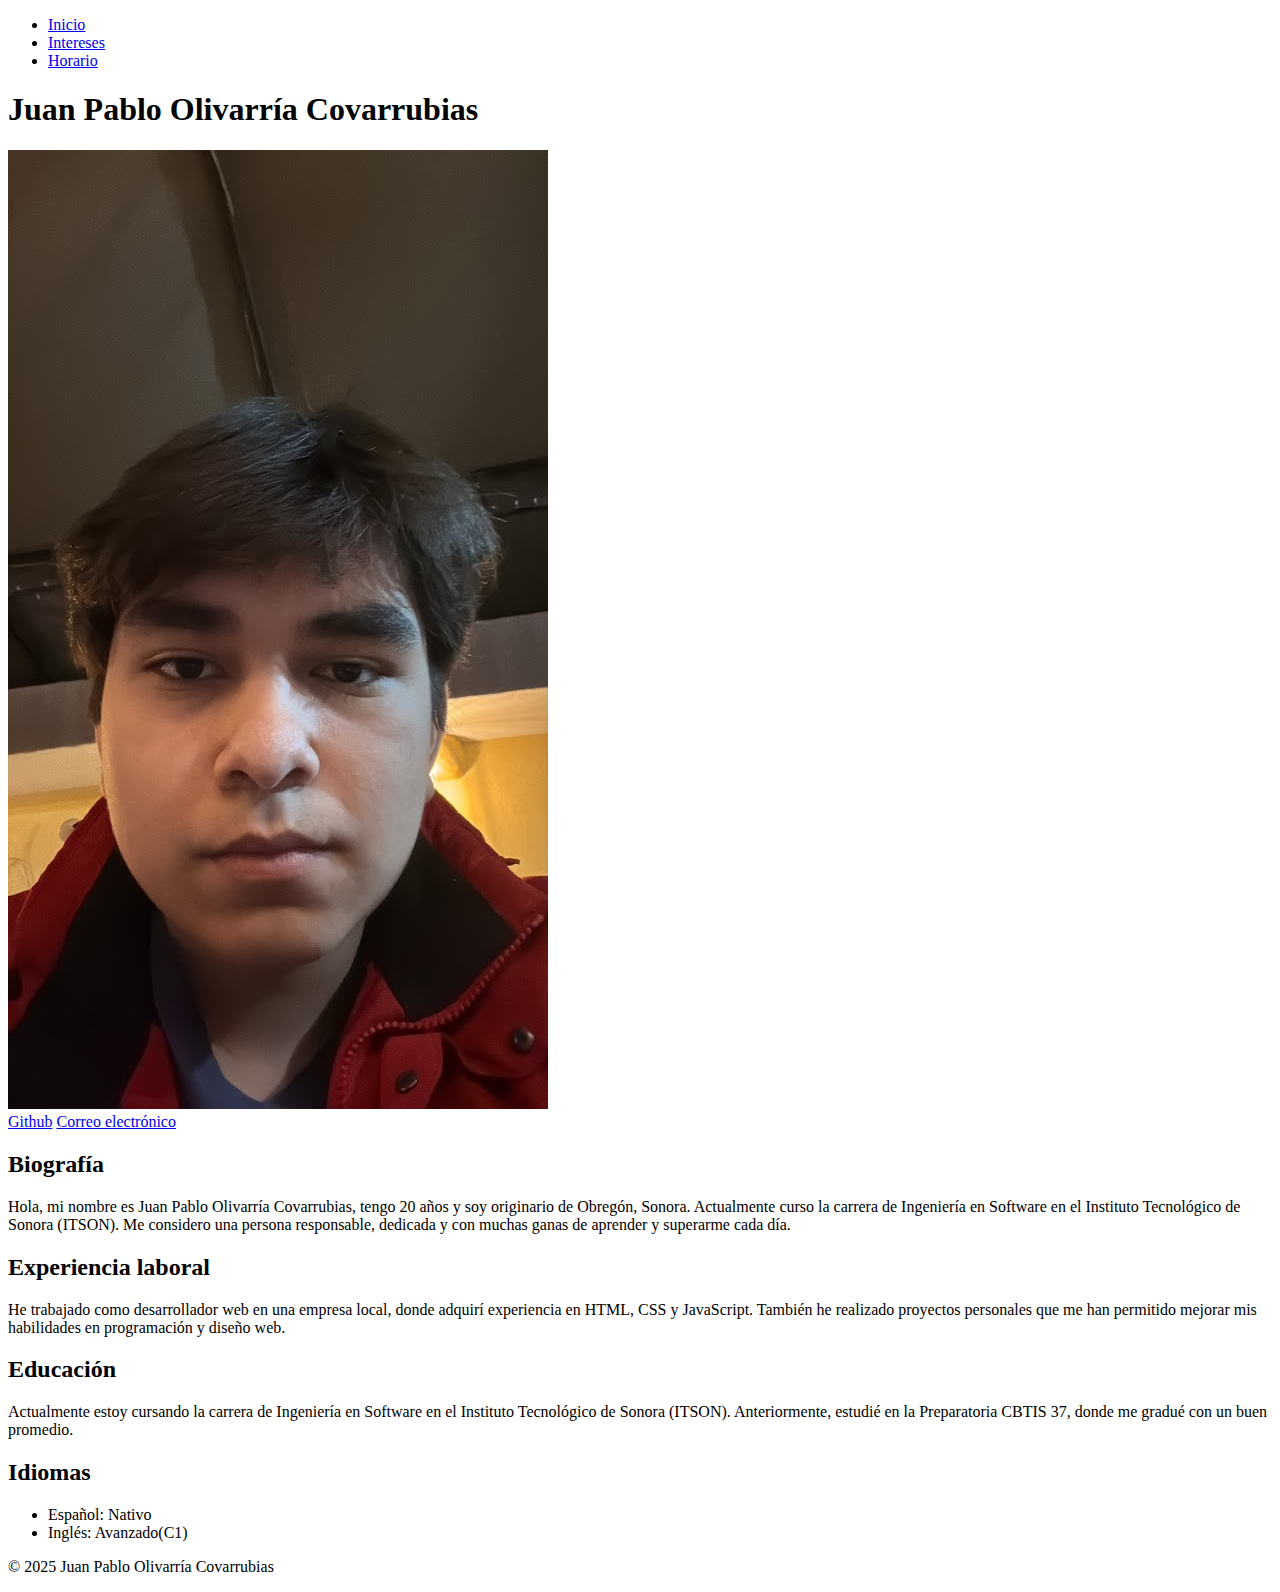
<file: index.html>
<!DOCTYPE html>
<html lang="es">
  <head>
    <meta charset="UTF-8" />
    <meta name="viewport" content="width=device-width, initial-scale=1.0" />
    <title>Curriculum Vitae</title>
  </head>
  <body>
    <header>
      <nav>
        <ul>
          <li><a href="index.html">Inicio</a></li>
          <li><a href="interests.html">Intereses</a></li>
          <li><a href="schedule.html">Horario</a></li>
        </ul>
      </nav>
    </header>
    <main>
      <h1>Juan Pablo Olivarría Covarrubias</h1>
      <img src="img/yo.jpg" alt="Foto de Juan Pablo Olivarría Covarrubias" />
      <div>
        <a href="https://github.com/Juamp-i5">Github</a>
        <a href="mailto:juan.olivarria252886@potros.itson.edu.mx"
          >Correo electrónico</a
        >
      </div>
    </main>
    <section>
      <h2>Biografía</h2>
      <p>
        Hola, mi nombre es Juan Pablo Olivarría Covarrubias, tengo 20 años y soy
        originario de Obregón, Sonora. Actualmente curso la carrera de
        Ingeniería en Software en el Instituto Tecnológico de Sonora (ITSON). Me
        considero una persona responsable, dedicada y con muchas ganas de
        aprender y superarme cada día.
      </p>
    </section>
    <section>
      <h2>Experiencia laboral</h2>
      <p>
        He trabajado como desarrollador web en una empresa local, donde adquirí
        experiencia en HTML, CSS y JavaScript. También he realizado proyectos
        personales que me han permitido mejorar mis habilidades en programación
        y diseño web.
      </p>
    </section>
    <section>
      <h2>Educación</h2>
      <p>
        Actualmente estoy cursando la carrera de Ingeniería en Software en el
        Instituto Tecnológico de Sonora (ITSON). Anteriormente, estudié en la
        Preparatoria CBTIS 37, donde me gradué con un buen promedio.
      </p>
    </section>
    <section>
      <h2>Idiomas</h2>
      <ul>
        <li>Español: Nativo</li>
        <li>Inglés: Avanzado(C1)</li>
      </ul>
    </section>
    <footer>
      <p>&copy; 2025 Juan Pablo Olivarría Covarrubias</p>
    </footer>
  </body>
</html>
</file>
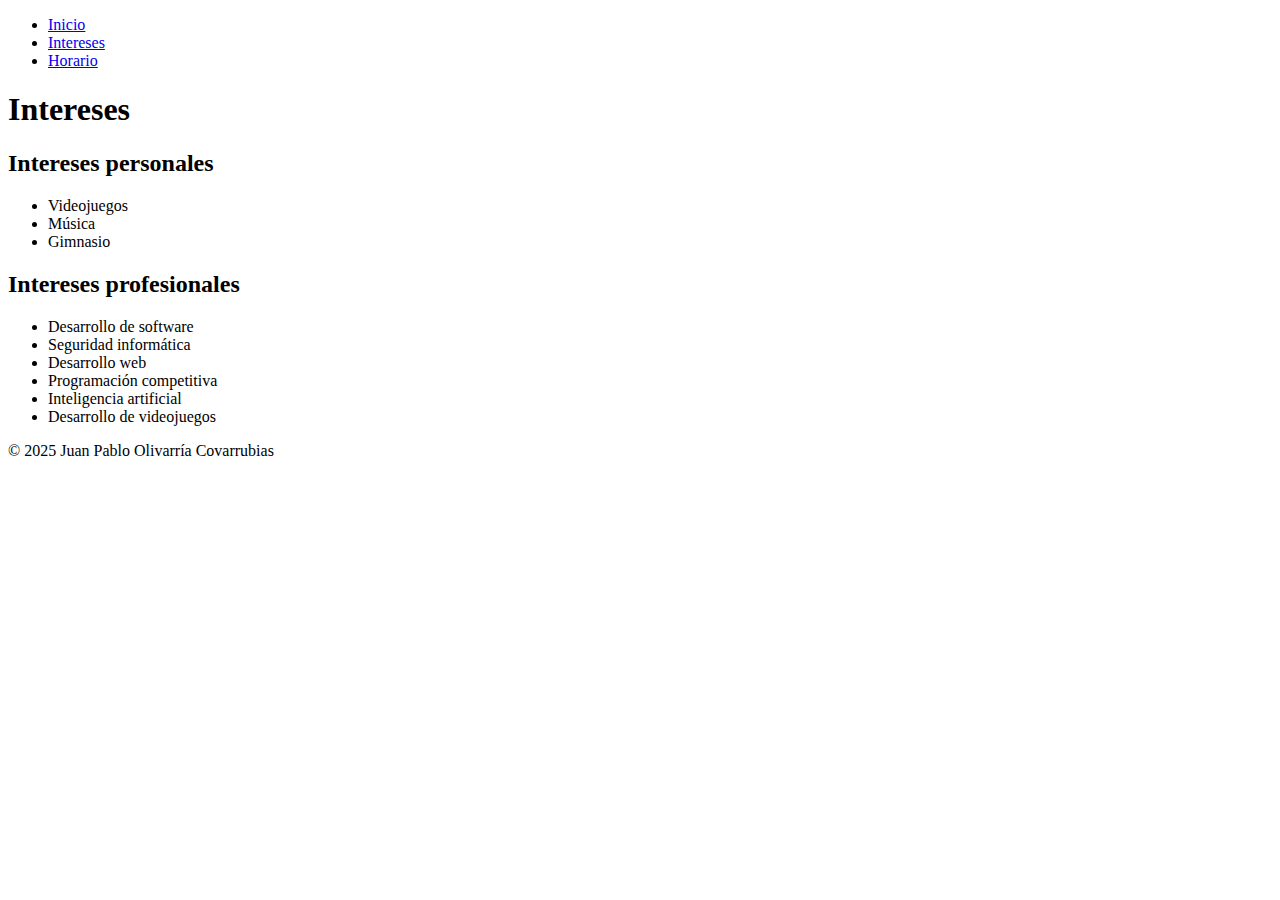
<file: interests.html>
<!DOCTYPE html>
<html lang="es">
  <head>
    <meta charset="UTF-8" />
    <meta name="viewport" content="width=device-width, initial-scale=1.0" />
    <title>Intereses</title>
  </head>
  <body>
    <header>
      <nav>
        <ul>
          <li><a href="index.html">Inicio</a></li>
          <li><a href="interests.html">Intereses</a></li>
          <li><a href="schedule.html">Horario</a></li>
        </ul>
      </nav>
    </header>
    <main>
      <h1>Intereses</h1>
      <section>
        <h2>Intereses personales</h2>
        <ul>
            <li>Videojuegos</li>
            <li>Música</li>
            <li>Gimnasio</li>
        </ul>
      </section>
      <section>
        <h2>Intereses profesionales</h2>
        <ul>
            <li>Desarrollo de software</li>
            <li>Seguridad informática</li>
            <li>Desarrollo web</li>
            <li>Programación competitiva</li>
            <li>Inteligencia artificial</li>
            <li>Desarrollo de videojuegos</li>
        </ul>
      </section>
    </main>
    <footer>
      <p>&copy; 2025 Juan Pablo Olivarría Covarrubias</p>
    </footer>
  </body>
</html>
</file>
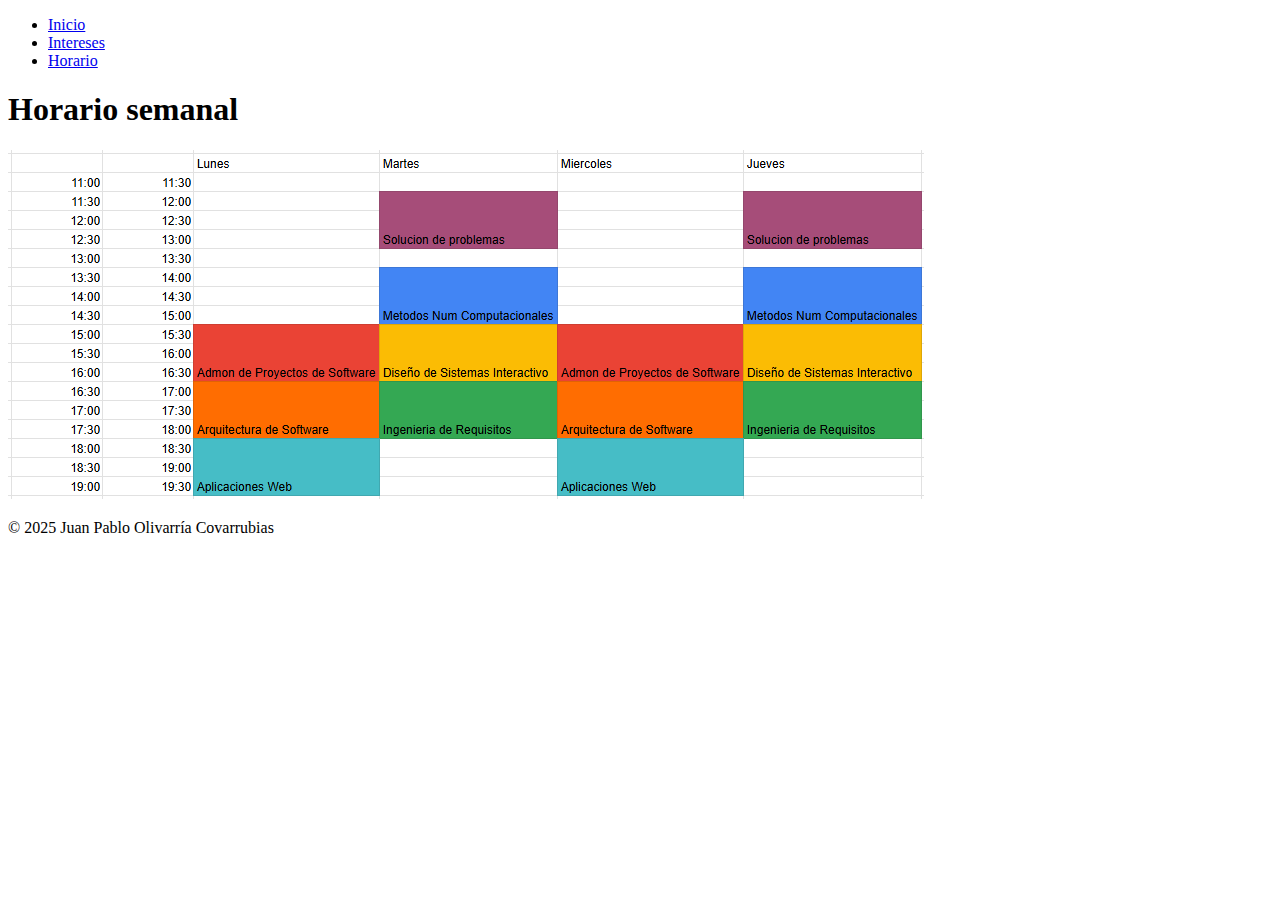
<file: schedule.html>
<!DOCTYPE html>
<html lang="es">
  <head>
    <meta charset="UTF-8" />
    <meta name="viewport" content="width=device-width, initial-scale=1.0" />
    <title>Horario</title>
  </head>
  <body>
    <header>
      <nav>
        <ul>
          <li><a href="index.html">Inicio</a></li>
          <li><a href="interests.html">Intereses</a></li>
          <li><a href="schedule.html">Horario</a></li>
        </ul>
      </nav>
    </header>
    <main>
        <h1>Horario semanal</h1>
        <img src="img/horario.png" alt="Horario semanal de clases"/>
    </main>
    <footer>
      <p>&copy; 2025 Juan Pablo Olivarría Covarrubias</p>
    </footer>
  </body>
</html>
</file>
